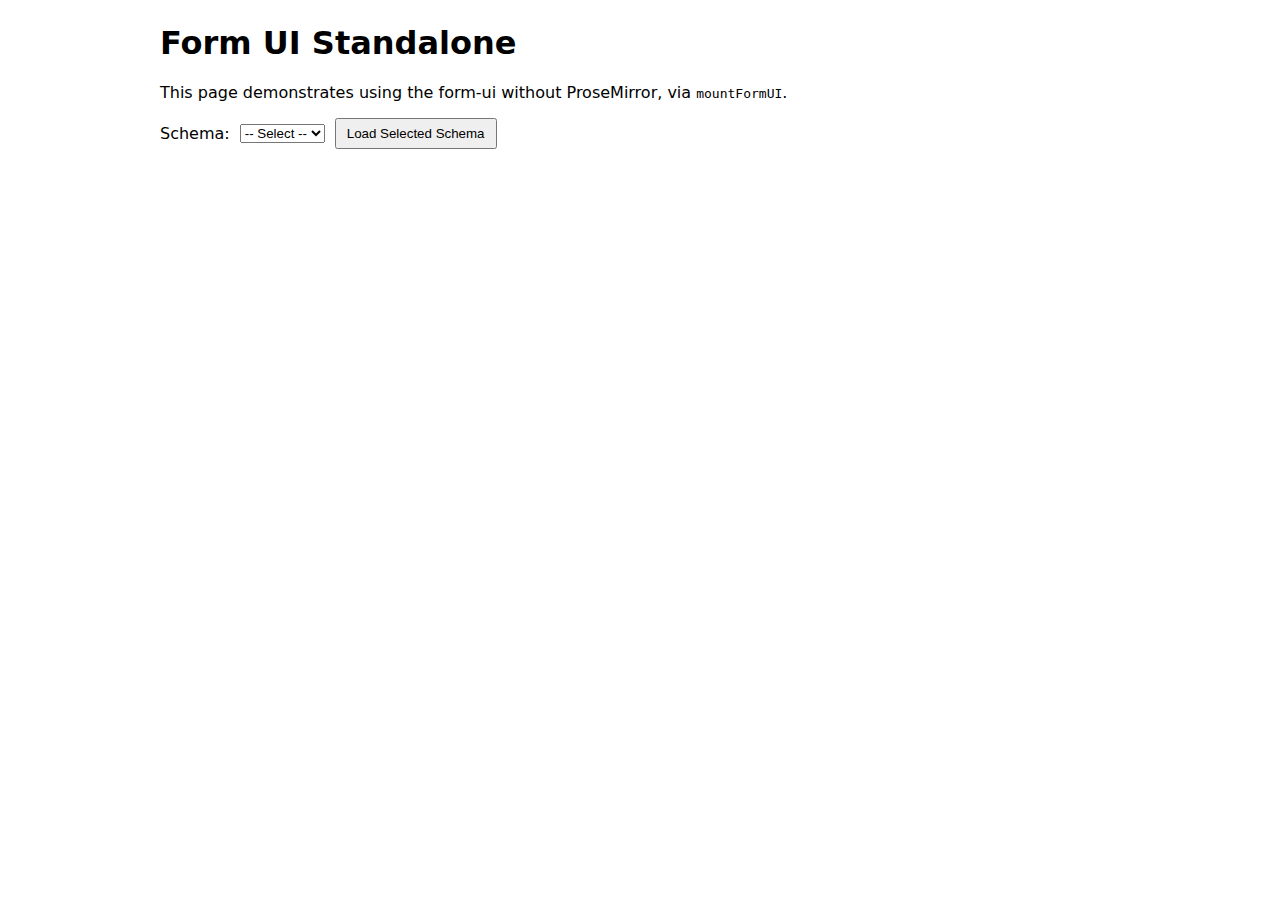
<file: tools/forms/code-to-migrate/form-ui/examples/standalone/index.html>
<!doctype html>
<html lang="en">

<head>
  <meta charset="utf-8" />
  <meta name="viewport" content="width=device-width, initial-scale=1" />
  <title>Form UI Standalone Example</title>
  <link rel="stylesheet" href="../../form-ui.css" />
  <style>
    body {
      font-family: system-ui, -apple-system, Segoe UI, Roboto, sans-serif;
      margin: 24px;
    }

    .container {
      max-width: 960px;
      margin: 0 auto;
    }

    .toolbar {
      display: flex;
      gap: 8px;
      margin-bottom: 12px;
    }

    .toolbar button {
      padding: 6px 10px;
    }

    pre {
      background: #f6f8fa;
      padding: 12px;
      border-radius: 8px;
      white-space: pre-wrap;
    }
  </style>
</head>

<body>
  <div class="container">
    <h1>Form UI Standalone</h1>
    <p>This page demonstrates using the form-ui without ProseMirror, via <code>mountFormUI</code>.</p>



    <div class="toolbar" style="align-items:center; gap:10px;">
      <label for="schema-select">Schema:</label>
      <select id="schema-select">
        <option value="">-- loading --</option>
      </select>
      <button id="load-selected">Load Selected Schema</button>
    </div>

    <div id="form-root"></div>


  </div>

  <script type="module" src="./main.mjs"></script>
</body>

</html>
</file>
<file: tools/forms/code-to-migrate/form-ui/form-ui.css>
/* Form UI Styles */
.form-ui-container {
  border: none;
  border-radius: 8px;
  margin: 25px 0;
  background: white !important;
  box-shadow: 0 2px 8px rgba(0, 0, 0, 0.1);
  font-family: var(--spectrum-font-family-base, system-ui, -apple-system, sans-serif);
  padding: 16px;
  display: block !important;
  visibility: visible !important;
  opacity: 1 !important;
  min-height: 200px;
  position: relative;
  /* Anchor for highlight overlay when attached to container */
}

.form-ui-header {
  display: flex;
  justify-content: space-between;
  align-items: center;
  padding: 0;
  background: transparent;
  border-bottom: none;
  border-radius: 0;
}

.form-ui-title-container {
  display: flex;
  align-items: center;
  justify-content: space-between;
  width: 100%;
  padding: 12px 0;
  margin-bottom: 16px;
  border-bottom: 1px solid #e5e7eb;
}

.form-ui-title {
  font-weight: 600;
  font-size: 16px;
  color: #111827;
  margin: 0;
  flex: 1;
}

.form-ui-mode {
  font-size: 10px;
  color: #3b82f6;
  background: #dbeafe;
  border: 1px solid #93c5fd;
  padding: 2px 6px;
  border-radius: 4px;
  font-weight: 500;
  text-transform: uppercase;
  letter-spacing: 0.3px;
  white-space: nowrap;
}

/* Form sidebar positioned as inline sticky panel - opens to the right */
.form-side-panel.form-inline-panel {
  position: sticky;
  top: 20px;
  float: right;
  z-index: 1000;
  margin: 0 0 10px 10px;
  background: transparent;
  border: none;
  border-radius: 0;
  display: flex;
  flex-direction: row;
  max-height: 400px;
  box-shadow: none;
  font-family: -apple-system, BlinkMacSystemFont, 'Segoe UI', 'Roboto', sans-serif;
  transition: none;
  /* Right-aligned positioning */
  right: 0;
  margin-right: -280px;
}

.form-side-panel.form-inline-panel .form-side-panel-tabs {
  order: 1;
  border: none;
  width: 40px;
  min-width: 40px;
  flex-shrink: 0;
  position: relative;
}

/* Add separator line to the right of tabs */
.form-side-panel.form-inline-panel .form-side-panel-tabs::after {
  content: '';
  position: absolute;
  top: 8px;
  bottom: 8px;
  right: 0;
  width: 1px;
  background: #e5e7eb;
}

.form-side-panel.form-inline-panel .form-side-panel-main {
  order: 2;
  flex: 1;
}

.form-side-panel.form-inline-panel.collapsed {
  width: 40px;
  min-width: 40px;
  margin-right: 0;
  height: auto;
  min-height: auto;
  max-height: none;
  /* Clean styling without any visual effects - no padding difference */
  padding: 0;
  border-radius: 0;
  box-shadow: none;
  background: transparent;
  box-sizing: border-box;
}

.form-side-panel.form-inline-panel.collapsed .form-side-panel-main {
  display: none;
}

.form-side-panel.form-inline-panel.collapsed .form-side-panel-tabs {
  width: 40px;
  min-width: 40px;
  height: auto;
  padding: 8px 0;
  display: flex;
  align-items: center;
  justify-content: flex-start;
  flex-direction: column;
  gap: 4px;
  background: transparent;
  border: none;
  border-radius: 0;
}

/* Remove the separator line when collapsed */
.form-side-panel.form-inline-panel.collapsed .form-side-panel-tabs::after {
  display: none;
}

.form-side-panel.form-inline-panel.collapsed .form-side-panel-tabs .form-tab {
  display: flex;
  width: 32px;
  height: 32px;
  border-radius: 8px;
  margin: 0;
  border: none;
  background: transparent;
  cursor: pointer;
  flex-shrink: 0;
  position: relative;
  transition: background-color 0.15s ease;
  color: #6b7280;
  font-size: 14px;
  align-items: center;
  justify-content: center;
}

/* Add subtle separators between icons */
.form-side-panel.form-inline-panel.collapsed .form-side-panel-tabs .form-tab:not(:last-child)::after {
  content: '';
  position: absolute;
  bottom: -2px;
  left: 50%;
  transform: translateX(-50%);
  width: 16px;
  height: 1px;
  background: #e5e7eb;
}

.form-side-panel.form-inline-panel.collapsed .form-side-panel-tabs .form-tab:hover {
  background: #f3f4f6;
}

/* Red confirm state for collapsed inline panel delete button */
.form-side-panel.form-inline-panel.collapsed .form-side-panel-tabs .form-tab.form-ui-remove.confirm-state {
  background: #ef4444 !important;
  color: white !important;
  animation: pulse-confirm 1s ease-in-out infinite;
  width: 28px;
  height: 28px;
  margin: 2px;
  box-sizing: border-box;
}

.form-side-panel.form-inline-panel.collapsed .form-side-panel-tabs .form-tab.form-ui-remove.confirm-state:hover {
  background: #dc2626 !important;
}

.form-side-panel.form-inline-panel:not(.collapsed) {
  width: 320px;
  min-width: 320px;
  margin-right: -280px;
  padding: 0;
  height: auto;
  min-height: auto;
  max-height: none;
}

.form-side-panel.form-inline-panel:not(.collapsed) .form-side-panel-tabs {
  width: 40px;
  min-width: 40px;
  padding: 8px 0;
  display: flex;
  flex-direction: column;
  align-items: center;
  justify-content: flex-start;
  gap: 4px;
  background: transparent;
}

.form-side-panel.form-inline-panel:not(.collapsed) .form-side-panel-main {
  width: 280px;
  min-width: 280px;
  background: #FFF;
  border: 1px solid #e1e5e9;
  border-radius: 12px;
  box-shadow: 0 4px 12px rgba(0, 0, 0, 0.15);
}

/* Ensure form-tab styling is identical in expanded state */
.form-side-panel.form-inline-panel:not(.collapsed) .form-side-panel-tabs .form-tab {
  display: flex;
  width: 32px;
  height: 32px;
  border-radius: 8px;
  margin: 0;
  border: none;
  background: transparent;
  cursor: pointer;
  flex-shrink: 0;
  position: relative;
  transition: background-color 0.15s ease;
  color: #6b7280;
  font-size: 14px;
  align-items: center;
  justify-content: center;
}

.form-side-panel.form-inline-panel:not(.collapsed) .form-side-panel-tabs .form-tab:hover {
  background: #f3f4f6;
}

/* Red confirm state for inline panel delete button */
.form-side-panel.form-inline-panel .form-side-panel-tabs .form-tab.form-ui-remove.confirm-state {
  background: #ef4444 !important;
  color: white !important;
  animation: pulse-confirm 1s ease-in-out infinite;
  width: 28px;
  height: 28px;
  margin: 2px;
  box-sizing: border-box;
}

.form-side-panel.form-inline-panel .form-side-panel-tabs .form-tab.form-ui-remove.confirm-state:hover {
  background: #dc2626 !important;
}

.form-ui-controls {
  display: flex;
  gap: 4px;
}

.form-ui-toggle,
.form-ui-remove {
  background: transparent;
  border: 1px solid #dfe1e6;
  border-radius: 3px;
  padding: 4px 6px;
  font-size: 12px;
  cursor: pointer;
  color: #5e6c84;
  transition: all 0.2s ease;
}

.form-ui-toggle:hover {
  background: #e4e6ea;
}

.form-ui-remove {
  color: #de350b;
  border-color: #de350b;
}

.form-ui-remove:hover {
  background: #de350b;
  color: white;
}

.form-ui-remove.confirm-state {
  background: #ff5630;
  color: white;
  border-color: #ff5630;
  font-weight: 600;
  animation: pulse-confirm 1s ease-in-out infinite;
}

.form-ui-remove.confirm-state:hover {
  background: #de350b;
  border-color: #de350b;
}

@keyframes pulse-confirm {
  0% {
    transform: scale(1);
  }

  50% {
    transform: scale(1.05);
  }

  100% {
    transform: scale(1);
  }
}

/* Form Container Wrapper */
.form-container-wrapper {
  margin: 8px 0;
  font-family: -apple-system, BlinkMacSystemFont, 'Segoe UI', 'Roboto', sans-serif;
  position: relative;
  overflow: visible;
}

/* Floating Side Panel - EXACT copy of ProseMirror-menubar technique */
.form-side-panel.floating-panel {
  position: fixed;
  top: 50%;
  transform: translateY(-50%);
  right: 12px;
  padding: 6px 6px 0;
  border-radius: 12px;
  box-shadow: 0 0 5px 0 #b5b5b5;
  background: #FFF;
  box-sizing: border-box;
  z-index: 2;
  /* Additional properties specific to form sidebar */
  width: 320px;
  min-width: 320px;
  display: flex;
  flex-direction: row;
  max-height: 600px;
  overflow: hidden;
  user-select: none;
}

@media (width > 600px) {
  .form-side-panel.floating-panel {
    right: 84px;
  }
}

.form-side-panel.floating-panel.dragged {
  position: fixed;
}

.form-side-panel.floating-panel.dragging {
  transition: none;
  box-shadow: 0 20px 25px -5px rgba(0, 0, 0, 0.2), 0 10px 10px -5px rgba(0, 0, 0, 0.1);
  transform: rotate(2deg) scale(1.02);
  z-index: 1001;
}

.form-side-panel.floating-panel.dragging .form-side-panel-header {
  background: #f9fafb;
  border-bottom-color: #e5e7eb;
}

.form-side-panel-header {
  cursor: move;
}

.form-side-panel.floating-panel.collapsed {
  width: 40px;
  min-width: 40px;
  overflow: hidden;
}

.form-side-panel.floating-panel.collapsed .form-side-panel-main {
  display: none;
}

.form-side-panel.floating-panel.collapsed .form-side-panel-tabs {
  width: 40px;
  padding: 8px 0;
}

.form-side-panel-header {
  display: flex;
  justify-content: space-between;
  align-items: center;
  padding: 16px 20px;
  border-bottom: 1px solid #f3f4f6;
  background: #ffffff;
  border-radius: 12px 12px 0 0;
  cursor: move;
  transition: background-color 0.15s ease;
}

/* For inline panels, adjust header styling */
.form-side-panel.form-inline-panel .form-side-panel-header {
  background: #ffffff;
  border-bottom: 1px solid #e5e7eb;
  border-radius: 12px 12px 0 0;
}

.form-side-panel-header:hover {
  background: #f9fafb;
}

.form-side-panel-title-container {
  display: flex;
  align-items: center;
  gap: 8px;
}

.form-side-panel-title {
  font-weight: 600;
  font-size: 16px;
  color: #111827;
  letter-spacing: -0.025em;
}

.form-side-panel-toggle {
  background: #f3f4f6;
  border: 1px solid #e5e7eb;
  color: #374151;
  font-size: 14px;
  cursor: pointer;
  padding: 8px 12px;
  border-radius: 8px;
  transition: all 0.15s cubic-bezier(0.4, 0, 0.2, 1);
  font-weight: 500;
}

.form-side-panel-toggle:hover {
  background: #e5e7eb;
  border-color: #d1d5db;
  color: #111827;
}



.form-side-panel-collapse {
  background: #f9fafb;
  border: 1px solid #e5e7eb;
  color: #6b7280;
  font-size: 16px;
  cursor: pointer;
  padding: 8px;
  border-radius: 8px;
  transition: all 0.15s cubic-bezier(0.4, 0, 0.2, 1);
  display: flex;
  align-items: center;
  justify-content: center;
  width: 32px;
  height: 32px;
}

.form-side-panel-collapse:hover {
  background: #f3f4f6;
  border-color: #d1d5db;
  color: #374151;
}



.form-side-panel-main {
  flex: 1;
  display: flex;
  flex-direction: column;
  min-width: 0;
}

.form-side-panel-tabs {
  width: 40px;
  background: transparent;
  border: none;
  display: flex;
  flex-direction: column;
  align-items: center;
  padding: 12px 0;
  gap: 6px;
  border-radius: 0 12px 12px 0;
  position: relative;
}

/* Add separator line for general tabs */
.form-side-panel-tabs::after {
  content: '';
  position: absolute;
  top: 8px;
  bottom: 8px;
  right: 0;
  width: 1px;
  background: #e5e7eb;
}

.form-tab {
  width: 32px;
  height: 32px;
  background: transparent;
  border: none;
  color: #6b7280;
  cursor: pointer;
  border-radius: 8px;
  display: flex;
  align-items: center;
  justify-content: center;
  font-size: 14px;
  transition: all 0.15s cubic-bezier(0.4, 0, 0.2, 1);
  position: relative;
}

/* Normalize SVG icon sizing for tabs and bump panel icon slightly */


.form-tab:hover {
  background: #f3f4f6;
  color: #374151;
}

.form-tab:active {
  background: #e5e7eb;
  transform: translateY(1px);
}

/* Add subtle separators between expanded tab icons */
.form-side-panel:not(.form-inline-panel) .form-tab:not(:last-child)::after {
  content: '';
  position: absolute;
  bottom: -3px;
  left: 50%;
  transform: translateX(-50%);
  width: 16px;
  height: 1px;
  background: #e5e7eb;
}

.form-tab.form-ui-remove.confirm-state {
  background: #ff5630;
  color: white;
  animation: pulse-confirm 1s ease-in-out infinite;
}

.form-tab.form-ui-remove.confirm-state:hover {
  background: #de350b;
}

.form-tab.form-ui-reset-position {
  background: #3b82f6;
  color: white;
}

.form-tab.form-ui-reset-position:hover {
  background: #2563eb;
  color: white;
}

.form-side-panel-content {
  flex: 1;
  overflow-y: auto;
  padding: 5px 0 16px 5px;
}

/* For inline panels, adjust content styling */
.form-side-panel.form-inline-panel .form-side-panel-content {
  background: #ffffff;
  border-radius: 0 0 12px 12px;
}

/* Ensure the main content sits to the right of the 40px tabs without shifting icons */
.form-side-panel.form-inline-panel .form-side-panel-main {
  margin-left: 30px;
}

/* Remove the vertical separator next to the icons for inline panel */
.form-side-panel.form-inline-panel .form-side-panel-tabs::after {
  display: none;
}

/* Navigation Tree */
.form-navigation-tree {
  padding: 0;
  position: relative;
  /* anchor for active indicator */
}

/* Active nav item indicator bar (matches active item height) */
.form-nav-active-indicator {
  position: absolute;
  left: 0;
  width: 2px;
  background: #93c5fd;
  border-radius: 9999px;
  height: 0;
  top: 0;
  transition: top 120ms ease, height 120ms ease;
  pointer-events: none;
}

.form-ui-nav-item {
  cursor: pointer;
  border-bottom: 1px solid transparent;
}

.form-ui-nav-item-content {
  padding: 10px 16px;
  transition: all 0.15s cubic-bezier(0.4, 0, 0.2, 1);
  border-left: 3px solid transparent;
  border-radius: 0 8px 8px 0;
  margin: 2px 8px 2px 0;
}

.form-ui-nav-item-content:hover {
  background: #f3f4f6;
}

.form-ui-nav-item-content.active {
  background: transparent;
  border-left: 3px solid transparent;
  /* reserve space to avoid title shift */
}

.form-ui-nav-item-content.active::after {
  display: none;
}

.form-ui-nav-item-title {
  display: block;
  font-size: 14px;
  color: #374151;
  font-weight: 500;
}

.form-ui-body {
  flex: 1;
  padding: 16px;
  overflow-y: auto;
  position: relative;
  /* Ensure absolute children (highlight overlay) are positioned relative to the body */
}

.form-ui-field {
  margin-bottom: 24px;
}

.form-ui-field:last-child {
  margin-bottom: 0;
}

.form-ui-label {
  display: block;
  margin-bottom: 8px;
  font-weight: 500;
  font-size: 14px;
  color: #374151;
  line-height: 1.25;
}

.form-ui-label.required {
  color: inherit;
  /* do not color the label red */
}

.form-ui-description {
  font-size: 14px;
  color: #6b7280;
  margin-top: 6px;
  margin-bottom: 0;
  line-height: 1.5;
}

.form-ui-input,
.form-ui-select {
  width: 100%;
  max-width: 600px;
  height: 30px;
  padding: 0 8px;
  border: 1px solid #d1d5db;
  border-radius: 8px;
  font-size: 14px;
  line-height: 1.4;
  color: #111827;
  background-color: #ffffff;
  transition: all 0.15s ease-in-out;
  box-sizing: border-box;
  box-shadow: 0 1px 2px 0 rgba(0, 0, 0, 0.05);
}

/* Required flag is used for validation logic only; styling is applied via .invalid */

/* Validation error styling */
.form-ui-input.invalid,
.form-ui-select.invalid,
.form-ui-textarea.invalid {
  border-color: #ef4444;
  box-shadow: 0 0 0 3px rgba(239, 68, 68, 0.08);
}

.form-ui-error {
  margin-top: 6px;
  font-size: 12px;
  color: #b91c1c;
  /* red-700 */
  line-height: 1.3;
  display: none;
}

.form-ui-textarea {
  width: 100%;
  max-width: 600px;
  padding: 8px;
  border: 1px solid #d1d5db;
  border-radius: 8px;
  font-size: 14px;
  line-height: 1.4;
  color: #111827;
  background-color: #ffffff;
  transition: all 0.15s ease-in-out;
  box-sizing: border-box;
  box-shadow: 0 1px 2px 0 rgba(0, 0, 0, 0.05);
  resize: vertical;
  min-height: 80px;
}

.form-ui-input:focus,
.form-ui-select:focus,
.form-ui-textarea:focus {
  outline: none;
  border-color: #3b82f6;
  box-shadow: 0 0 0 3px rgba(59, 130, 246, 0.1);
}

.form-ui-input:hover,
.form-ui-select:hover,
.form-ui-textarea:hover {
  border-color: #9ca3af;
}

.form-ui-input::placeholder,
.form-ui-textarea::placeholder {
  color: #9ca3af;
}



.form-ui-checkbox-container {
  margin-top: 8px;
}

.form-ui-checkbox {
  width: 16px !important;
  height: 16px !important;
  margin-right: 12px;
  border-radius: 4px;
  border: 1px solid #d1d5db;
  transition: all 0.15s ease-in-out;
  cursor: pointer;
}

.form-ui-checkbox:checked {
  background-color: #3b82f6;
  border-color: #3b82f6;
}

.form-ui-checkbox:focus {
  outline: none;
  box-shadow: 0 0 0 3px rgba(59, 130, 246, 0.1);
}

.form-ui-checkbox-container label {
  display: flex;
  align-items: center;
  font-weight: 400;
  font-size: 16px;
  color: #374151;
  cursor: pointer;
  line-height: 1.5;
}

/* Array inputs */
.form-ui-array-container {
  border: 1px solid #e5e7eb;
  border-radius: 8px;
  padding: 16px;
  background: #f9fafb;
  box-shadow: 0 1px 2px 0 rgba(0, 0, 0, 0.05);
}

.form-ui-array-items {
  margin-bottom: 8px;
}

.form-ui-array-item {
  display: flex;
  gap: 8px;
  margin-bottom: 8px;
  align-items: flex-start;
}

.form-ui-array-item:last-child {
  margin-bottom: 0;
}

.form-ui-array-item>*:first-child {
  flex: 1;
}

.form-ui-array-add,
.form-ui-array-remove {
  background: #3b82f6;
  color: white;
  border: none;
  border-radius: 6px;
  padding: 8px 16px;
  font-size: 14px;
  font-weight: 500;
  cursor: pointer;
  white-space: nowrap;
  transition: all 0.15s ease-in-out;
  box-shadow: 0 1px 2px 0 rgba(0, 0, 0, 0.05);
}

.form-ui-array-remove {
  background: #ef4444;
  padding: 8px 12px;
  min-width: 36px;
}

.form-ui-array-add:hover {
  background: #2563eb;
  box-shadow: 0 4px 6px -1px rgba(0, 0, 0, 0.1);
}

.form-ui-array-remove:hover {
  background: #dc2626;
  box-shadow: 0 4px 6px -1px rgba(0, 0, 0, 0.1);
}

/* Object inputs - now handled by groups, no special styling */
.form-ui-object-container {
  margin: 0;
  padding: 0;
}

.form-ui-fieldset {
  border: none;
  border-radius: 0;
  padding: 0;
  margin: 0;
  background: none;
}

.form-ui-fieldset legend {
  display: none;
  /* Hidden since we use group headers now */
}

/* Footer */
.form-ui-footer {
  padding: 8px 16px;
  border-top: none;
  background: transparent;
  border-radius: 0;
}

.form-ui-validation {
  font-size: 12px;
  color: #de350b;
}

/* Raw JSON mode */
.form-ui-raw {
  font-family: 'Monaco', 'Menlo', 'Ubuntu Mono', monospace;
  background: #f4f5f7;
  border: 1px solid #dfe1e6;
  border-radius: 3px;
  padding: 12px;
  white-space: pre-wrap;
  overflow-x: auto;
  min-height: 100px;
  font-size: 13px;
}

.form-ui-raw:focus {
  outline: none;
  border-color: #0052cc;
}

/* Code block integration */
.code-block-form {
  position: relative;
}

.code-block-form .form-ui-container {
  margin: 0;
  border-radius: 0;
}

.code-block-form pre {
  display: none;
  background: #f4f5f7;
  border: 1px solid #dfe1e6;
  border-radius: 0 0 3px 3px;
  padding: 12px;
  margin: 0;
  font-family: 'Monaco', 'Menlo', 'Ubuntu Mono', monospace;
  font-size: 13px;
  overflow-x: auto;
  min-height: 120px;
  white-space: pre-wrap;
}

.code-block-form pre code {
  background: none;
  padding: 0;
  border: none;
  font-family: inherit;
  font-size: inherit;
  outline: none;
  white-space: pre-wrap;
  word-wrap: break-word;
}

.code-block-form pre code:focus {
  outline: 2px solid #0052cc;
  outline-offset: 2px;
}

.code-block-form.raw-mode pre {
  display: block;
}

.code-block-form.raw-mode .form-ui-body {
  display: none;
}

.code-block-form.raw-mode .form-ui-footer {
  display: none;
}

/* Keep header visible in both modes for toggle button */
.code-block-form .form-ui-header {
  display: flex;
}

.code-block-form.raw-mode .form-ui-header {
  border-bottom: none;
  border-radius: 0;
}

.code-block-form.raw-mode pre {
  border-top: none;
  border-radius: 0;
}

/* Section Titles */
.form-ui-section {
  margin-bottom: 24px;
  scroll-margin-top: -150px;
}

.form-ui-section-header {
  margin-bottom: 16px;
}

.form-ui-section-title {
  font-size: 18px;
  font-weight: 600;
  color: #111827;
  margin: 0;
  padding: 0;
}

/* Nested Groups Styling */
.form-ui-group {
  margin-bottom: 32px;
  background: transparent;
  border: none;
  border-radius: 0;
  position: relative;
  transition: all 0.3s ease;
  scroll-margin-top: -150px;
}

.form-ui-group:last-child {
  margin-bottom: 0;
}

.form-ui-group-active .form-ui-group-title {
  color: #111827;
  /* neutral, no blue highlight */
}

.form-ui-group-highlighted .form-ui-group-title {
  color: #111827;
  /* neutral, no blue highlight */
  animation: none;
}

@keyframes title-pulse {

  0%,
  100% {
    color: #172b4d;
  }

  50% {
    color: #0052cc;
  }
}



.form-ui-group-content {
  padding: 0;
}

.form-ui-group-header {
  padding: 0;
  background: transparent;
  margin: 0 0 16px 0;
}

.form-ui-group-title {
  margin: 0;
  font-size: 16px;
  font-weight: 600;
  color: #111827;
  line-height: 1.25;
  letter-spacing: -0.025em;
}





/* Adjust existing field styling for groups */
.form-ui-group .form-ui-field {
  margin-bottom: 20px;
}

.form-ui-group .form-ui-field:last-child {
  margin-bottom: 0;
}

/* Allow form inputs within groups to have natural spacing */

/* Remove borders and backgrounds from array containers within groups */
.form-ui-group .form-ui-array-container {
  margin-left: 0;
  padding-left: 0;
  border: none;
  background: transparent;
  padding: 0;
}



/* All old object container styling removed - using groups instead */

/* Mobile responsive */
@media (max-width: 768px) {
  .form-ui-array-item {
    flex-direction: column;
  }

  .form-ui-array-remove {
    align-self: flex-end;
  }

  .form-ui-group {
    margin-bottom: 24px;
  }

  .form-ui-group-content {
    padding: 0;
  }

  .form-ui-group-header {
    padding: 0 0 8px 0;
    margin: 0 0 16px 0;
  }

  .form-ui-group-title {
    font-size: 16px;
  }



  /* Floating panel mobile adjustments */
  .form-side-panel.floating-panel {
    position: fixed !important;
    left: 8px !important;
    top: 60px !important;
    width: calc(100vw - 16px) !important;
    min-width: calc(100vw - 16px) !important;
    max-width: calc(100vw - 16px) !important;
    max-height: 40vh !important;
    z-index: 1001 !important;
  }

  .form-side-panel.floating-panel.collapsed {
    width: 200px !important;
    min-width: 200px !important;
    max-width: 200px !important;
    max-height: 40px !important;
  }

  .form-ui-nav-item-content {
    padding: 6px 12px;
  }
}

/* Navigation Tree Styles */
.form-navigation-tree {
  padding: 6px 0;
  min-height: 100px;
}

.form-ui-nav-item {
  margin: 1px 0;
  border-radius: 4px;
  cursor: pointer;
  transition: all 0.2s ease;
}

.form-ui-nav-item:hover {
  background-color: #f4f5f7;
}

.form-ui-nav-item.active .form-ui-nav-item-content {
  background: transparent;
  border-left: 3px solid transparent;
  /* reserve space to avoid title shift */
}

.form-ui-nav-item.active .form-ui-nav-item-content::after {
  display: none;
}

.form-ui-nav-item-content {
  padding: 6px 12px;
  display: flex;
  align-items: center;
  gap: 6px;
  transition: all 0.2s ease;
  border-radius: 4px;
}

.form-ui-nav-item-content:hover {
  background: #f1f2f4;
}

.form-ui-nav-item-title {
  font-size: 14px;
  color: #172b4d;
  line-height: 1.2;
}

/* Sidebar error markers for nav titles (no layout shift) */
.form-ui-nav-item.has-error .form-ui-nav-item-title {
  color: #b91c1c;
  /* red-700 */
}

.form-ui-nav-item .error-indicator {
  position: absolute;
  left: calc(var(--nav-level, 0) * 14px);
  /* Align with current indentation level */
  top: 50%;
  transform: translateY(-50%);
  width: 12px;
  height: 12px;
  color: var(--spectrum-semantic-negative-color-icon, #d73502);
}

.form-ui-nav-item.active .form-ui-nav-item-title {
  color: #4d7bff;
  font-weight: 600;
}

/* Scalable indentation using CSS custom properties - works for any nesting level */
.form-ui-nav-item-content {
  position: relative;
  padding-left: calc(var(--nav-level, 0) * 14px + 18px);
  /* Add 18px for error icon space */
}

.form-ui-nav-item-nested .form-ui-nav-item-title {
  font-size: 13px;
  color: #626f86;
}

/* Section title navigation items (remove duplicate bold - handled by specific selector below) */
.form-ui-section-title-nav .form-ui-nav-item-title {
  color: #424242;
}

/* More prominent bold effect for section titles using CSS class */
.form-ui-nav-item.form-ui-section-title-nav .form-ui-nav-item-title {
  font-weight: 900;
  color: #2c3e50;
}

.form-ui-section-title-nav:hover {
  background-color: #f5f5f5;
}

.form-ui-section-title-nav:hover .form-ui-nav-item-title {
  color: #1976d2;
}

/* Form group navigation items (normal styling for actual form groups) */
.form-ui-form-group-nav .form-ui-nav-item-title {
  color: #172b4d;
}

.form-ui-form-group-nav:hover {
  background-color: #f4f5f7;
}

.form-ui-form-group-nav:hover .form-ui-nav-item-title {
  color: #1976d2;
}

/* Legacy support - removed bold, keep only color */
.form-ui-nav-item-title-only .form-ui-nav-item-title {
  color: #424242;
}

.form-ui-nav-item-title-only:hover {
  background-color: #f5f5f5;
}

.form-ui-nav-item-title-only:hover .form-ui-nav-item-title {
  color: #1976d2;
}

/* Form Group Highlighting */
.form-ui-group {
  margin-bottom: 32px;
  background: transparent;
  border: none;
  border-radius: 0;
  box-shadow: none;
  overflow: visible;
  transition: all 0.3s ease;
  position: relative;
  z-index: 2;
  /* Ensure groups are above form body */
}

.form-ui-group.highlighted {
  background-color: transparent;
}

.form-ui-group.highlighted .form-ui-group-title {
  color: #111827;
  /* neutral, no blue highlight */
}

/* Blue border overlay for highlighted group - created dynamically */
.form-ui-highlight-overlay {
  position: absolute;
  left: 0;
  width: 2px;
  background-color: #c7dbf4;
  /* solid blue line */
  border-radius: 9999px;
  /* fully rounded edges */
  box-shadow: none;
  /* no fade */
  pointer-events: none;
  z-index: 100;
  transition: opacity 0.2s ease;
  will-change: opacity, transform;
}

/* Smooth scroll behavior for form groups */
.form-ui-body {
  scroll-behavior: smooth;
}
</file>
